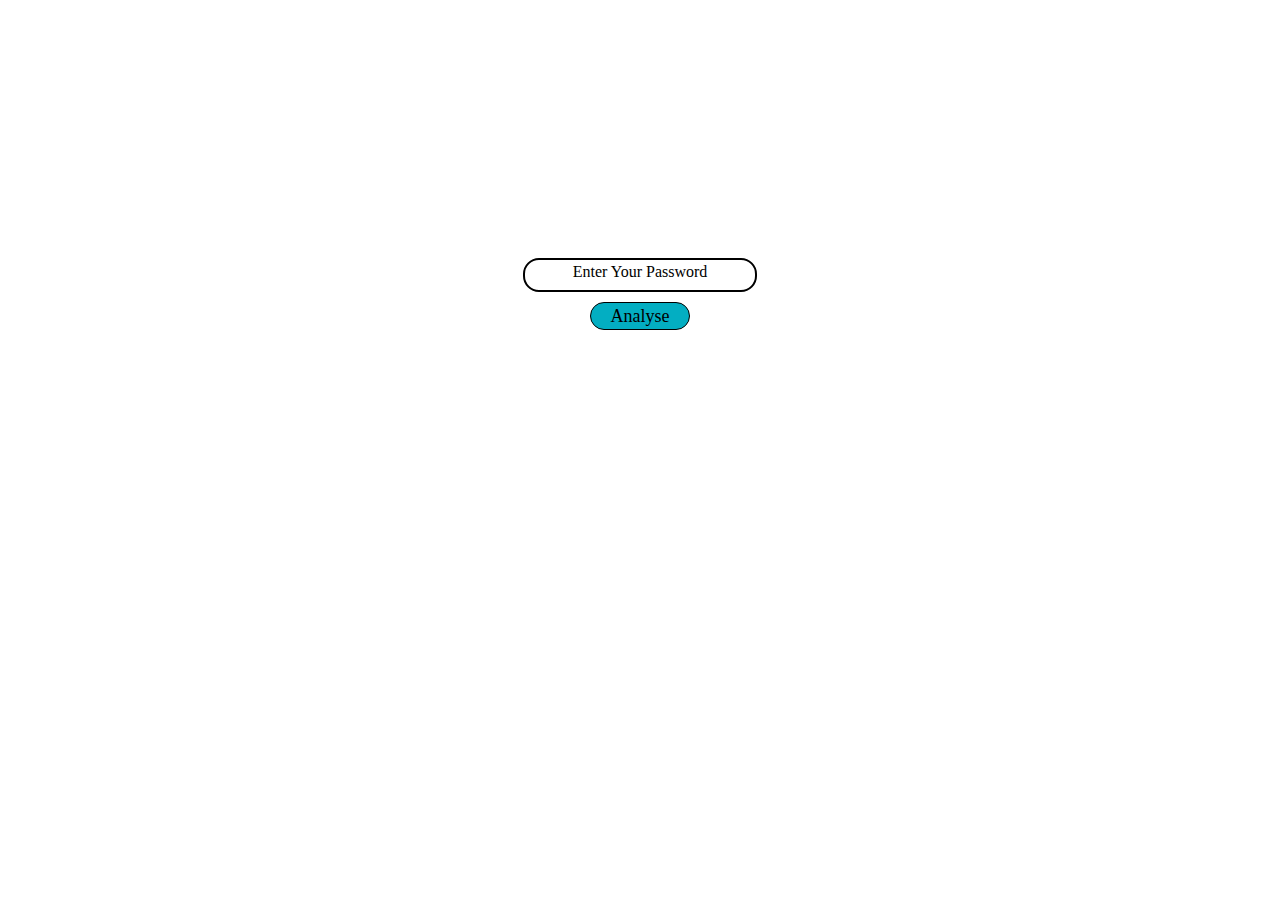
<file: index.html>
<!DOCTYPE html>
<html lang="en">

<head>
    <meta charset="UTF-8">
    <meta name="viewport" content="width=device-width, initial-scale=1.0">
    <title>Password_hack</title>
    <link rel="stylesheet" href="style.css">
</head>

<body>
    <div class="gap"></div>
    <div class="main">
        <label for="password">Enter your password</label>
        <input type="password">
        <button onclick="analyse()">Analyse</button>
    </div>
    <div class="result"></div>
</body>
<script src="scprit.js"></script>

</html>
</file>
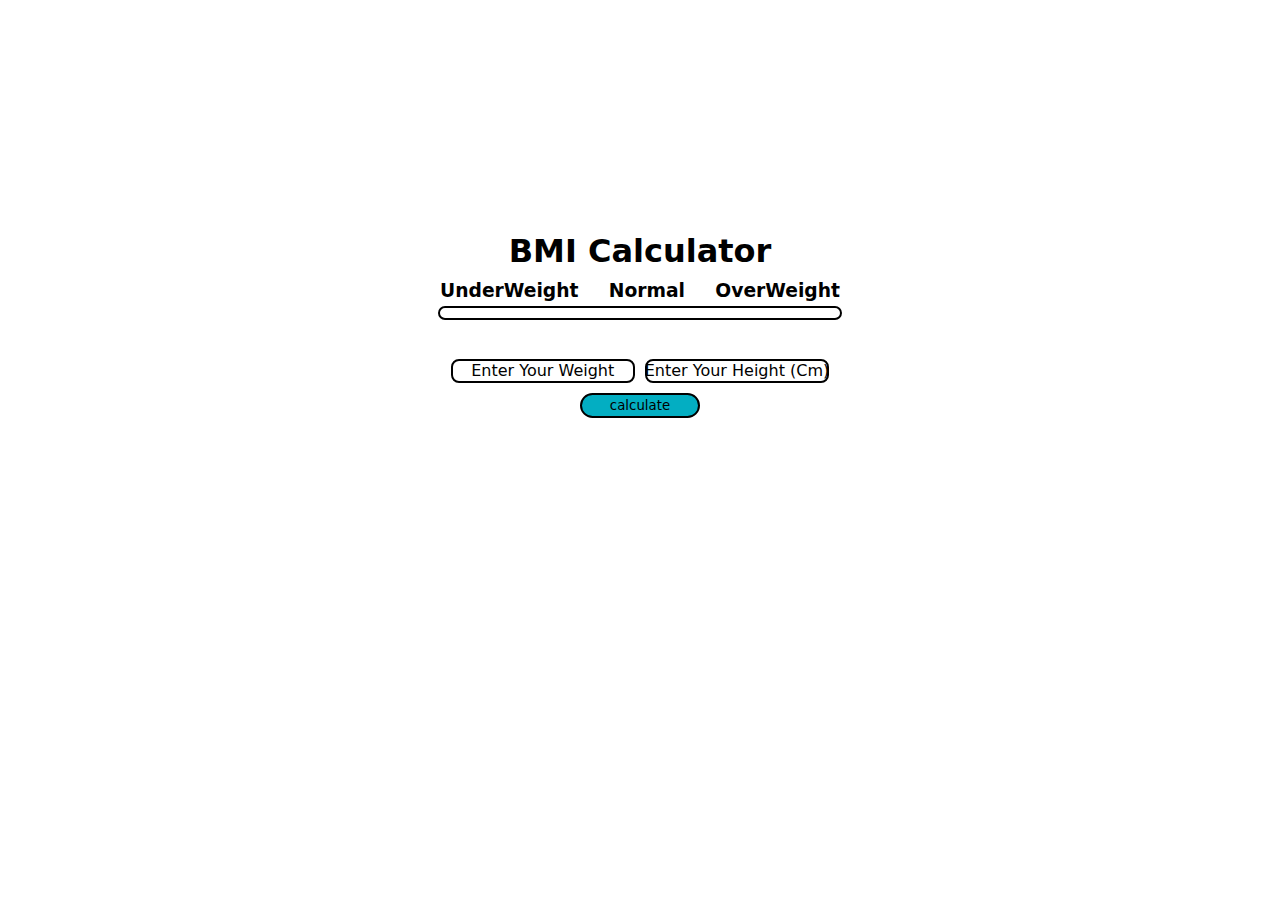
<file: BMI.html>
<!DOCTYPE html>
<html lang="en">

<head>
    <meta charset="UTF-8">
    <meta name="viewport" content="width=device-width, initial-scale=1.0">
    <title>BMI Calculator</title>
    <link rel="stylesheet" href="bmi.css">
</head>

<body>
    <div class="gap"></div>
    <div class="main">
        <h1>BMI Calculator</h1>
        <div class="design">
            <div class="text">
                <h3>UnderWeight</h3>
                <h3>Normal</h3>
                <h3>OverWeight</h3>
            </div>
            <div class="slider"></div>
        </div>
        <div class="result"></div>
        <div class="input">
            <div class="col">
                <label for="weight">Enter your weight</label>
                <input type="number" id="weight">
            </div>
            <div class="col">
                <label for="hright">Enter your height (cm)</label>
                <input type="number" id="height">
            </div>
        </div>
        <button>calculate</button>
    </div>
</body>
<script src="calculate.js"></script>

</html>
</file>
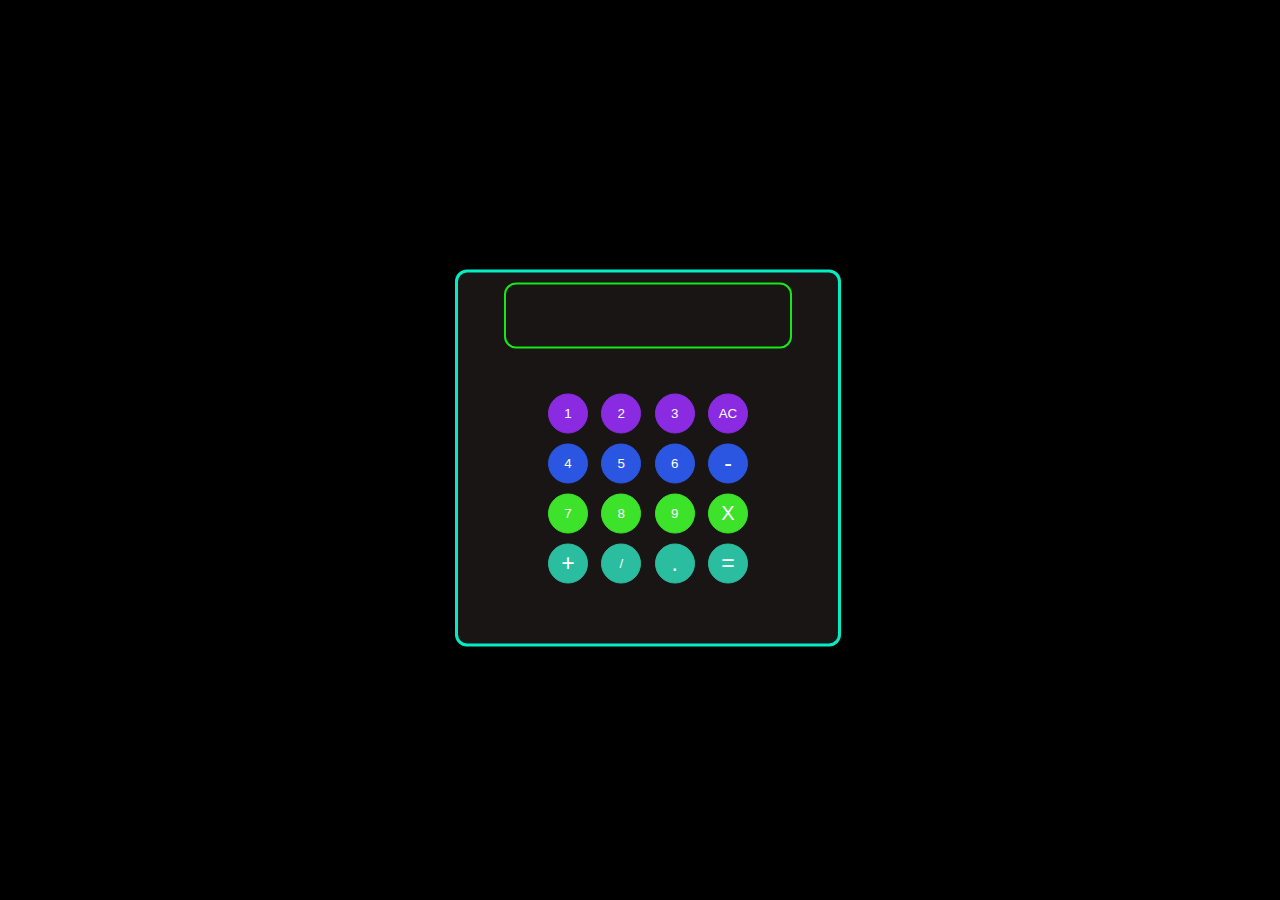
<file: calculate.html>
<!DOCTYPE html>
<html lang="en">
<head>
    <meta charset="UTF-8">
    <meta name="viewport" content="width=device-width, initial-scale=1.0">
    <title>Calculator</title>
</head>
<link rel="stylesheet" href="calculate.css">
<body>
    <main>
            <input id="display" readonly>
            <p id="text">Miss you &#128557; &#128149;</p>
        <div class="main2">
            <button onclick="input1('1')" id="one">1</button>
            <button onclick="input1('2')" id="two">2</button>
            <button onclick="input1('3')" id="three">3</button>
            <button onclick="cleardisplay()" id="AC">AC</button>
            <button onclick="input1('4')" id="four">4</button>
            <button onclick="input1('5')" id="five">5</button>
            <button onclick="input1('6')" id="six">6</button>
            <button onclick="input1('-')" id="minus">-</button>
            <button onclick="input1('7')" id="seven">7</button>
            <button onclick="input1('8')" id="eight">8</button>
            <button onclick="input1('9')" id="nine">9</button>
            <button onclick="input1('*')" id="X">*</button>
            <button onclick="input1('+')" id="plus">+</button>
            <button onclick="input1('/')" id="divide">/</button>
            <button onclick="input1('.')" id="point">.</button>
            <button onclick="calculate()" id="equals">=</button>
        </div>
    </main>
</body>
<script src="caculate.js"></script>
</html>
</file>
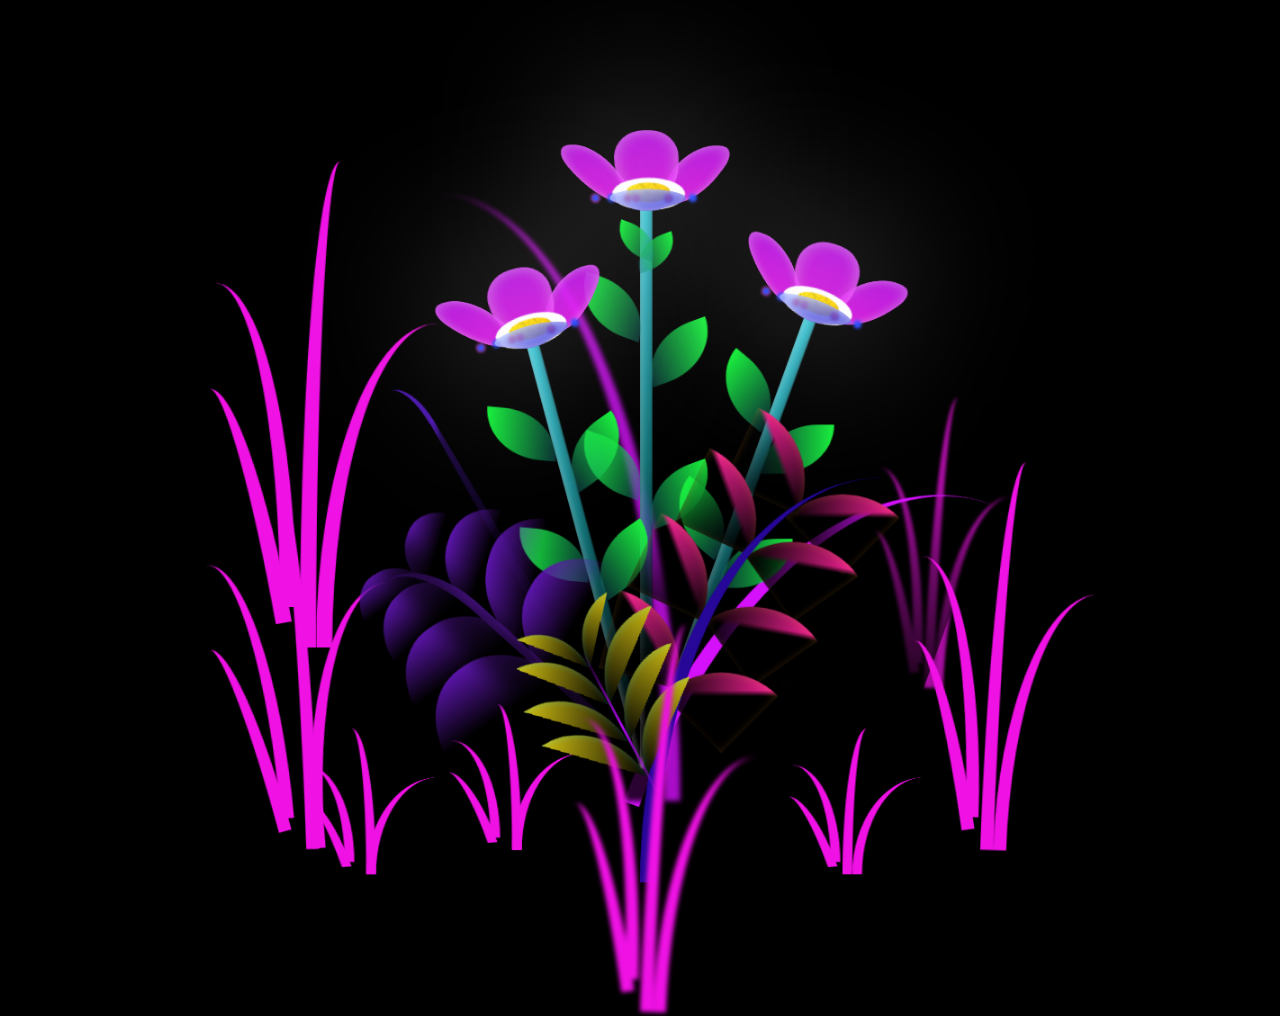
<file: flowers.html>
<!DOCTYPE html>
<html lang="en">
<head>
    <meta charset="UTF-8">
    <meta http-equiv="X-UA-Compatible" content="IE=edge">
    <meta name="viewport" content="width=device-width, initial-scale=1.0">
    <link rel="stylesheet" href="flowing.css">
    <script src="main.js" type="text/javascript"></script><title>Flowers</title>
</head>

<body class="not-loaded">
    <div class="night"></div>
    <div class="flowers">
    <div class="flower flower--1">
        <div class="flower__leafs flower__leafs--1">
        <div class="flower__leaf flower__leaf--1"></div>
        <div class="flower__leaf flower__leaf--2"></div>
        <div class="flower__leaf flower__leaf--3"></div>
        <div class="flower__leaf flower__leaf--4"></div>
        <div class="flower__white-circle"></div>

        <div class="flower__light flower__light--1"></div>
        <div class="flower__light flower__light--2"></div>
        <div class="flower__light flower__light--3"></div>
        <div class="flower__light flower__light--4"></div>
        <div class="flower__light flower__light--5"></div>
        <div class="flower__light flower__light--6"></div>
        <div class="flower__light flower__light--7"></div>
        <div class="flower__light flower__light--8"></div>

        </div>
        <div class="flower__line">
        <div class="flower__line__leaf flower__line__leaf--1"></div>
        <div class="flower__line__leaf flower__line__leaf--2"></div>
        <div class="flower__line__leaf flower__line__leaf--3"></div>
        <div class="flower__line__leaf flower__line__leaf--4"></div>
        <div class="flower__line__leaf flower__line__leaf--5"></div>
        <div class="flower__line__leaf flower__line__leaf--6"></div>
        </div>
    </div>

    <div class="flower flower--2">
        <div class="flower__leafs flower__leafs--2">
          <div class="flower__leaf flower__leaf--1"></div>
          <div class="flower__leaf flower__leaf--2"></div>
          <div class="flower__leaf flower__leaf--3"></div>
          <div class="flower__leaf flower__leaf--4"></div>
          <div class="flower__white-circle"></div>

          <div class="flower__light flower__light--1"></div>
          <div class="flower__light flower__light--2"></div>
          <div class="flower__light flower__light--3"></div>
          <div class="flower__light flower__light--4"></div>
          <div class="flower__light flower__light--5"></div>
          <div class="flower__light flower__light--6"></div>
          <div class="flower__light flower__light--7"></div>
          <div class="flower__light flower__light--8"></div>

        </div>
        <div class="flower__line">
          <div class="flower__line__leaf flower__line__leaf--1"></div>
          <div class="flower__line__leaf flower__line__leaf--2"></div>
          <div class="flower__line__leaf flower__line__leaf--3"></div>
          <div class="flower__line__leaf flower__line__leaf--4"></div>
        </div>
      </div>

      <div class="flower flower--3">
        <div class="flower__leafs flower__leafs--3">
          <div class="flower__leaf flower__leaf--1"></div>
          <div class="flower__leaf flower__leaf--2"></div>
          <div class="flower__leaf flower__leaf--3"></div>
          <div class="flower__leaf flower__leaf--4"></div>
          <div class="flower__white-circle"></div>

          <div class="flower__light flower__light--1"></div>
          <div class="flower__light flower__light--2"></div>
          <div class="flower__light flower__light--3"></div>
          <div class="flower__light flower__light--4"></div>
          <div class="flower__light flower__light--5"></div>
          <div class="flower__light flower__light--6"></div>
          <div class="flower__light flower__light--7"></div>
          <div class="flower__light flower__light--8"></div>

        </div>
        <div class="flower__line">
          <div class="flower__line__leaf flower__line__leaf--1"></div>
          <div class="flower__line__leaf flower__line__leaf--2"></div>
          <div class="flower__line__leaf flower__line__leaf--3"></div>
          <div class="flower__line__leaf flower__line__leaf--4"></div>
        </div>
      </div>

      <div class="grow-ans" style="--d:1.2s">
        <div class="flower__g-long">
          <div class="flower__g-long__top"></div>
          <div class="flower__g-long__bottom"></div>
        </div>
      </div>

      <div class="growing-grass">
        <div class="flower__grass flower__grass--1">
          <div class="flower__grass--top"></div>
          <div class="flower__grass--bottom"></div>
          <div class="flower__grass__leaf flower__grass__leaf--1"></div>
          <div class="flower__grass__leaf flower__grass__leaf--2"></div>
          <div class="flower__grass__leaf flower__grass__leaf--3"></div>
          <div class="flower__grass__leaf flower__grass__leaf--4"></div>
          <div class="flower__grass__leaf flower__grass__leaf--5"></div>
          <div class="flower__grass__leaf flower__grass__leaf--6"></div>
          <div class="flower__grass__leaf flower__grass__leaf--7"></div>
          <div class="flower__grass__leaf flower__grass__leaf--8"></div>
          <div class="flower__grass__overlay"></div>
        </div>
      </div>

      <div class="growing-grass">
        <div class="flower__grass flower__grass--2">
          <div class="flower__grass--top"></div>
          <div class="flower__grass--bottom"></div>
          <div class="flower__grass__leaf flower__grass__leaf--1"></div>
          <div class="flower__grass__leaf flower__grass__leaf--2"></div>
          <div class="flower__grass__leaf flower__grass__leaf--3"></div>
          <div class="flower__grass__leaf flower__grass__leaf--4"></div>
          <div class="flower__grass__leaf flower__grass__leaf--5"></div>
          <div class="flower__grass__leaf flower__grass__leaf--6"></div>
          <div class="flower__grass__leaf flower__grass__leaf--7"></div>
          <div class="flower__grass__leaf flower__grass__leaf--8"></div>
          <div class="flower__grass__overlay"></div>
        </div>
      </div>

      <div class="grow-ans" style="--d:2.4s">
        <div class="flower__g-right flower__g-right--1">
          <div class="leaf"></div>
        </div>
      </div>

      <div class="grow-ans" style="--d:2.8s">
        <div class="flower__g-right flower__g-right--2">
          <div class="leaf"></div>
        </div>
      </div>

      <div class="grow-ans" style="--d:2.8s">
        <div class="flower__g-front">
          <div class="flower__g-front__leaf-wrapper flower__g-front__leaf-wrapper--1">
            <div class="flower__g-front__leaf"></div>
          </div>
          <div class="flower__g-front__leaf-wrapper flower__g-front__leaf-wrapper--2">
            <div class="flower__g-front__leaf"></div>
          </div>
          <div class="flower__g-front__leaf-wrapper flower__g-front__leaf-wrapper--3">
            <div class="flower__g-front__leaf"></div>
          </div>
          <div class="flower__g-front__leaf-wrapper flower__g-front__leaf-wrapper--4">
            <div class="flower__g-front__leaf"></div>
          </div>
          <div class="flower__g-front__leaf-wrapper flower__g-front__leaf-wrapper--5">
            <div class="flower__g-front__leaf"></div>
          </div>
          <div class="flower__g-front__leaf-wrapper flower__g-front__leaf-wrapper--6">
            <div class="flower__g-front__leaf"></div>
          </div>
          <div class="flower__g-front__leaf-wrapper flower__g-front__leaf-wrapper--7">
            <div class="flower__g-front__leaf"></div>
          </div>
          <div class="flower__g-front__leaf-wrapper flower__g-front__leaf-wrapper--8">
            <div class="flower__g-front__leaf"></div>
          </div>
          <div class="flower__g-front__line"></div>
        </div>
      </div>

      <div class="grow-ans" style="--d:3.2s">
        <div class="flower__g-fr">
          <div class="leaf"></div>
          <div class="flower__g-fr__leaf flower__g-fr__leaf--1"></div>
          <div class="flower__g-fr__leaf flower__g-fr__leaf--2"></div>
          <div class="flower__g-fr__leaf flower__g-fr__leaf--3"></div>
          <div class="flower__g-fr__leaf flower__g-fr__leaf--4"></div>
          <div class="flower__g-fr__leaf flower__g-fr__leaf--5"></div>
          <div class="flower__g-fr__leaf flower__g-fr__leaf--6"></div>
          <div class="flower__g-fr__leaf flower__g-fr__leaf--7"></div>
          <div class="flower__g-fr__leaf flower__g-fr__leaf--8"></div>
        </div>
      </div>

      <div class="long-g long-g--0">
        <div class="grow-ans" style="--d:3s">
          <div class="leaf leaf--0"></div>
        </div>
        <div class="grow-ans" style="--d:2.2s">
          <div class="leaf leaf--1"></div>
        </div>
        <div class="grow-ans" style="--d:3.4s">
          <div class="leaf leaf--2"></div>
        </div>
        <div class="grow-ans" style="--d:3.6s">
          <div class="leaf leaf--3"></div>
        </div>
      </div>

      <div class="long-g long-g--1">
        <div class="grow-ans" style="--d:3.6s">
          <div class="leaf leaf--0"></div>
        </div>
        <div class="grow-ans" style="--d:3.8s">
          <div class="leaf leaf--1"></div>
        </div>
        <div class="grow-ans" style="--d:4s">
          <div class="leaf leaf--2"></div>
        </div>
        <div class="grow-ans" style="--d:4.2s">
          <div class="leaf leaf--3"></div>
        </div>
      </div>

      <div class="long-g long-g--2">
        <div class="grow-ans" style="--d:4s">
          <div class="leaf leaf--0"></div>
        </div>
        <div class="grow-ans" style="--d:4.2s">
          <div class="leaf leaf--1"></div>
        </div>
        <div class="grow-ans" style="--d:4.4s">
          <div class="leaf leaf--2"></div>
        </div>
        <div class="grow-ans" style="--d:4.6s">
          <div class="leaf leaf--3"></div>
        </div>
      </div>

      <div class="long-g long-g--3">
        <div class="grow-ans" style="--d:4s">
          <div class="leaf leaf--0"></div>
        </div>
        <div class="grow-ans" style="--d:4.2s">
          <div class="leaf leaf--1"></div>
        </div>
        <div class="grow-ans" style="--d:3s">
          <div class="leaf leaf--2"></div>
        </div>
        <div class="grow-ans" style="--d:3.6s">
          <div class="leaf leaf--3"></div>
        </div>
      </div>

      <div class="long-g long-g--4">
        <div class="grow-ans" style="--d:4s">
          <div class="leaf leaf--0"></div>
        </div>
        <div class="grow-ans" style="--d:4.2s">
          <div class="leaf leaf--1"></div>
        </div>
        <div class="grow-ans" style="--d:3s">
          <div class="leaf leaf--2"></div>
        </div>
        <div class="grow-ans" style="--d:3.6s">
          <div class="leaf leaf--3"></div>
        </div>
      </div>

      <div class="long-g long-g--5">
        <div class="grow-ans" style="--d:4s">
          <div class="leaf leaf--0"></div>
        </div>
        <div class="grow-ans" style="--d:4.2s">
          <div class="leaf leaf--1"></div>
        </div>
        <div class="grow-ans" style="--d:3s">
          <div class="leaf leaf--2"></div>
        </div>
        <div class="grow-ans" style="--d:3.6s">
          <div class="leaf leaf--3"></div>
        </div>
      </div>

      <div class="long-g long-g--6">
        <div class="grow-ans" style="--d:4.2s">
          <div class="leaf leaf--0"></div>
        </div>
        <div class="grow-ans" style="--d:4.4s">
          <div class="leaf leaf--1"></div>
        </div>
        <div class="grow-ans" style="--d:4.6s">
          <div class="leaf leaf--2"></div>
        </div>
        <div class="grow-ans" style="--d:4.8s">
          <div class="leaf leaf--3"></div>
        </div>
      </div>

      <div class="long-g long-g--7">
        <div class="grow-ans" style="--d:3s">
          <div class="leaf leaf--0"></div>
        </div>
        <div class="grow-ans" style="--d:3.2s">
          <div class="leaf leaf--1"></div>
        </div>
        <div class="grow-ans" style="--d:3.5s">
          <div class="leaf leaf--2"></div>
        </div>
        <div class="grow-ans" style="--d:3.6s">
          <div class="leaf leaf--3"></div>
        </div>
      </div>
    </div>
</body>
</html>
</file>
<file: style.css>
*{
    margin: 0;
    padding: 0;
    font-family: Georgia, 'Times New Roman', Times, serif;
}

.gap{
    height: 230px;
}

.main{
    display: flex;
    justify-content: center;
    align-items: center;
    flex-direction: column;
    gap: 10px;
}

label{
    text-transform: capitalize;
    transform: translateY(33px);
    transition: 0.5s;
}

input{
    border: solid black 2px;
    border-radius: 1rem;
    height: 30px;
    width: 230px;
}

button{
    font-size: 18px;
    width: 100px;
    height: 28px;
    border-radius: 1rem;
    border: solid black 1.3px;
    background-color: #03AEC2;
}

.result {
    margin-top: 20px;
    text-align: center;
    font-size: 18px;
    font-weight: bold;
}
</file>
<file: bmi.css>
*{
    margin: 0;
    padding: 0;
    font-family:system-ui, -apple-system, BlinkMacSystemFont, 'Segoe UI', Roboto, Oxygen, Ubuntu, Cantarell, 'Open Sans', 'Helvetica Neue', sans-serif;
}

body{
    width: 100vw;
    display: flex;
    justify-content: center;
    align-items: center;
}

.gap{
    height: 650px;
}

.main{
    display: flex;
    justify-content: center;
    align-items: center;
    flex-direction: column;
    gap: 10px;
    width: 80vw;
}

.design{
    display: flex;
    justify-content: center;
    align-items: center;
    gap: 5px;
    flex-direction: column;
}

.text{
    min-width: 400px;
    display: flex;
    justify-content: space-between;
    align-items: center;
    text-align: center;
}

.slider{
    --after-width:0%;
    --color:skyblue;
    min-width: 400px;
    height: 10px;
    border-radius: 8px;
    border: solid black 2px;
    position: relative;
    transition: 1s;
}

.slider::after{
    content: '';
    position: absolute;
    bottom: -4%;
    border-radius: 8px;
    width: var(--after-width);
    height: 100%; /* Add height for visibility */
    background-color:var(--color);
    transition: 1s;
}


.input{
    display: flex;
    justify-content: center;
    align-items: center;
    gap: 10px;
}

.col{
    display: flex;
    justify-content: center;
    align-items: center;
    flex-direction: column;
}

label{
    text-transform: capitalize;
    font-size: 16px;
    transform: translateY(21px);
    transition: 0.5s;
}

input{
    border: 2px black solid;
    border-radius: 8px;
    width: 180px;
    height: 20px;
}

button{
    width: 120px;
    height: 25px;
    border: solid black 2px;
    border-radius: 1rem;
    background-color: #03AEC2;
    transition: 0.5s;
    &&:hover{
        background-color: rgba(0,0,0,0.6);
        transition: 0.5s;
    }
}
</file>
<file: calculate.css>
*{
    font-family: Impact, Haettenschweiler, 'Arial Narrow Bold', sans-serif;
    color: white;
}

body{
    position: absolute;
    left: 50%;
    top: 50%;
    transform: translate(-50%, -50%);
    background-color: black;
}

main{
    display: flex;
    justify-content: center;
    align-items: center;
    width: 40vh;
    height: 39vh;
    border: solid 3px rgb(0, 237, 197);
    border-radius: 12px;
    padding: 10px;
    transition: 0.5s;
    background-color: rgba(50, 42, 42,0.5);
    &:hover{
        border: none;
        box-shadow:-10px 10px 60px 10px rgb(0, 237, 197);
        transition: 0.5s;
    }
}

input{
    position: absolute;
    top:1vw;
    width: 280px;
    height:60px;
    font-size: 15px;
    border: solid 2px rgb(23, 233, 23);
    background-color: transparent;
    border-radius: 12px;
}

p{
    display: none;
    position: absolute;
    top: 0.5vw;
    left: 14%;
    font-size: 30px;
}

.main2{
    width: 200px;
    height: 130px;
    display: flex;
    flex-direction: row;
    flex-wrap: wrap;
    justify-content: space-between;
    align-items: center;
    gap: 10px;
    margin: 0;
}

button{
    width: 40px;
    height: 40px;
    border-radius: 50%;
    background-color: transparent;
}

#plus,#minus,#point,#equals{
    font-size: 23px;
}

#X{
    font-size: 20PX;
}

#one,#two,#three,#AC{
    background-color: blueviolet;
    border: solid 1px blueviolet;
    transition: 0.5s;
    &:hover{
        border: none;
        background-color: transparent;
        box-shadow:-10px -10px 80px 15px rgb(127, 2, 244);
        transition: 0.5;
    }
}

#four,#five,#six,#minus{
    background-color: rgb(43, 86, 226);
    border: solid 1px rgb(43,86,226);
    transition: 0.5s;
    &:hover{
        border: none;
        background-color: transparent;
        box-shadow:-10px -10px 80px 15px rgb(43, 86, 226);
        transition: 0.5;
    }
}

#seven,#eight,#nine,#X{
    background-color: rgb(61, 226, 43);
    border: solid 1px rgb(61, 226, 43);
    transition: 0.5s;
    &:hover{
        border: none;
        background-color: transparent;
        box-shadow:-10px -10px 80px 15px rgb(61, 226, 43);
        transition: 0.5;
    }
}

#plus,#equals,#divide,#point{
    background-color: rgb(43, 189, 160);
    border: solid 1px rgb(43, 189, 160);
    transition: 0.5s;
    &:hover{
        border: none;
        background-color: transparent;
        box-shadow:-10px -10px 80px 15PX rgb(43, 189, 160);
        transition: 0.5;
    }
}
</file>
<file: flowing.css>
*,
*::after,
*::before {
padding: 0;
margin: 0;
box-sizing: border-box;
}

:root {
  --dark-color: #000;
}

body {
display: flex;
align-items: flex-end;
justify-content: center;
min-height: 100vh;
background-color: var(--dark-color);
overflow: hidden;
perspective: 1000px;
padding: 50px 0px;
}

.night {
position: fixed;
left: 50%;
top: 0;
transform: translateX(-50%);
width: 100%;
height: 100%;
filter: blur(0.1vmin);
}

.flowers {
position: relative;
transform: scale(0.9);
}

.flower {
position: absolute;
bottom: 10vmin;
transform-origin: bottom center;
  z-index: 10;
  --fl-speed: 0.8s;
}
.flower--1 {
  animation: moving-flower-1 4s linear infinite;
}
.flower--1 .flower__line {
  height: 70vmin;
  animation-delay: 0.3s;
}
.flower--1 .flower__line__leaf--1 {
  animation: blooming-leaf-right var(--fl-speed) 1.6s backwards;
}
.flower--1 .flower__line__leaf--2 {
  animation: blooming-leaf-right var(--fl-speed) 1.4s backwards;
}
.flower--1 .flower__line__leaf--3 {
  animation: blooming-leaf-left var(--fl-speed) 1.2s backwards;
}
.flower--1 .flower__line__leaf--4 {
  animation: blooming-leaf-left var(--fl-speed) 1s backwards;
}
.flower--1 .flower__line__leaf--5 {
  animation: blooming-leaf-right var(--fl-speed) 1.8s backwards;
}
.flower--1 .flower__line__leaf--6 {
  animation: blooming-leaf-left var(--fl-speed) 2s backwards;
}
.flower--2 {
  left: 50%;
  transform: rotate(20deg);
  animation: moving-flower-2 4s linear infinite;
}
.flower--2 .flower__line {
  height: 60vmin;
  animation-delay: 0.6s;
}
.flower--2 .flower__line__leaf--1 {
  animation: blooming-leaf-right var(--fl-speed) 1.9s backwards;
}
.flower--2 .flower__line__leaf--2 {
  animation: blooming-leaf-right var(--fl-speed) 1.7s backwards;
}
.flower--2 .flower__line__leaf--3 {
  animation: blooming-leaf-left var(--fl-speed) 1.5s backwards;
}
.flower--2 .flower__line__leaf--4 {
  animation: blooming-leaf-left var(--fl-speed) 1.3s backwards;
}
.flower--3 {
  left: 50%;
  transform: rotate(-15deg);
  animation: moving-flower-3 4s linear infinite;
}
.flower--3 .flower__line {
  animation-delay: 0.9s;
}
.flower--3 .flower__line__leaf--1 {
  animation: blooming-leaf-right var(--fl-speed) 2.5s backwards;
}
.flower--3 .flower__line__leaf--2 {
  animation: blooming-leaf-right var(--fl-speed) 2.3s backwards;
}
.flower--3 .flower__line__leaf--3 {
  animation: blooming-leaf-left var(--fl-speed) 2.1s backwards;
}
.flower--3 .flower__line__leaf--4 {
  animation: blooming-leaf-left var(--fl-speed) 1.9s backwards;
}
.flower__leafs {
  position: relative;
  animation: blooming-flower 2s backwards;
}
.flower__leafs--1 {
  animation-delay: 1.1s;
}
.flower__leafs--2 {
  animation-delay: 1.4s;
}
.flower__leafs--3 {
  animation-delay: 1.7s;
}
.flower__leafs::after {
  content: "";
  position: absolute;
  left: 0;
  top: 0;
  transform: translate(-50%, -100%);
  width: 8vmin;
  height: 8vmin;
  background-color: #f1e8e7;
  filter: blur(10vmin);
}
.flower__leaf {
  position: absolute;
  bottom: 0;
  left: 50%;
  width: 8vmin;
  height: 11vmin;
  border-radius: 51% 49% 47% 53%/44% 45% 55% 69%;
  background-color: #c012f5;
  background-image: linear-gradient(to top, #ed12f5,#c812f5);
  transform-origin: bottom center;
  opacity: 0.9;
  box-shadow: inset 0 0 2vmin rgba(255, 255, 255, 0.5);
}
.flower__leaf--1 {
  transform: translate(-10%, 1%) rotateY(40deg) rotateX(-50deg);
}
.flower__leaf--2 {
  transform: translate(-50%, -4%) rotateX(40deg);
}
.flower__leaf--3 {
  transform: translate(-90%, 0%) rotateY(45deg) rotateX(50deg);
}
.flower__leaf--4 {
  width: 8vmin;
  height: 8vmin;
  transform-origin: bottom left;
  border-radius: 4vmin 10vmin 4vmin 4vmin;
  transform: translate(0%, 18%) rotateX(70deg) rotate(-43deg);
  background-image: linear-gradient(to top, #3c39d6, #a7b7ff);
  z-index: 1;
  opacity: 0.8;
}
.flower__white-circle {
  position: absolute;
  left: -3.5vmin;
  top: -3vmin;
  width: 9vmin;
  height: 4vmin;
  border-radius: 50%;
  background-color: #ffffff;
}
.flower__white-circle::after {
  content: "";
  position: absolute;
  left: 50%;
  top: 45%;
  transform: translate(-50%, -50%);
  width: 60%;
  height: 60%;
  border-radius: inherit;
  background-image: repeating-linear-gradient(300deg, rgba(0, 0, 0, 0.03) 0px, rgba(0, 0, 0, 0.03) 1px, transparent 1px, transparent 12px), repeating-linear-gradient(45deg, rgba(0, 0, 0, 0.03) 0px, rgba(0, 0, 0, 0.03) 1px, transparent 1px, transparent 12px), repeating-linear-gradient(67.5deg, rgba(0, 0, 0, 0.03) 0px, rgba(0, 0, 0, 0.03) 1px, transparent 1px, transparent 12px), repeating-linear-gradient(135deg, rgba(0, 0, 0, 0.03) 0px, rgba(0, 0, 0, 0.03) 1px, transparent 1px, transparent 12px), repeating-linear-gradient(45deg, rgba(0, 0, 0, 0.03) 0px, rgba(0, 0, 0, 0.03) 1px, transparent 1px, transparent 12px), repeating-linear-gradient(112.5deg, rgba(0, 0, 0, 0.03) 0px, rgba(0, 0, 0, 0.03) 1px, transparent 1px, transparent 12px), repeating-linear-gradient(112.5deg, rgba(0, 0, 0, 0.03) 0px, rgba(0, 0, 0, 0.03) 1px, transparent 1px, transparent 12px), repeating-linear-gradient(45deg, rgba(0, 0, 0, 0.03) 0px, rgba(0, 0, 0, 0.03) 1px, transparent 1px, transparent 12px), repeating-linear-gradient(22.5deg, rgba(0, 0, 0, 0.03) 0px, rgba(0, 0, 0, 0.03) 1px, transparent 1px, transparent 12px), repeating-linear-gradient(45deg, rgba(0, 0, 0, 0.03) 0px, rgba(0, 0, 0, 0.03) 1px, transparent 1px, transparent 12px), repeating-linear-gradient(22.5deg, rgba(0, 0, 0, 0.03) 0px, rgba(0, 0, 0, 0.03) 1px, transparent 1px, transparent 12px), repeating-linear-gradient(135deg, rgba(0, 0, 0, 0.03) 0px, rgba(0, 0, 0, 0.03) 1px, transparent 1px, transparent 12px), repeating-linear-gradient(157.5deg, rgba(0, 0, 0, 0.03) 0px, rgba(0, 0, 0, 0.03) 1px, transparent 1px, transparent 12px), repeating-linear-gradient(67.5deg, rgba(0, 0, 0, 0.03) 0px, rgba(0, 0, 0, 0.03) 1px, transparent 1px, transparent 12px), repeating-linear-gradient(67.5deg, rgba(0, 0, 0, 0.03) 0px, rgba(0, 0, 0, 0.03) 1px, transparent 1px, transparent 12px), linear-gradient(90deg, rgb(255, 235, 18), rgb(255, 206, 0));
}
.flower__line {
  height: 55vmin;
  width: 1.5vmin;
  background-image: linear-gradient(to left, rgba(0, 0, 0, 0.2), transparent, rgba(255, 255, 255, 0.2)), linear-gradient(to top, transparent 10%, #14757a, #39c6d6);
  box-shadow: inset 0 0 2px rgba(0, 0, 0, 0.5);
  animation: grow-flower-tree 4s backwards;
}
.flower__line__leaf {
  --w: 7vmin;
  --h: calc(var(--w) + 2vmin);
  position: absolute;
  top: 20%;
  left: 90%;
  width: var(--w);
  height: var(--h);
  border-top-right-radius: var(--h);
  border-bottom-left-radius: var(--h);
  background-image: linear-gradient(to top, rgba(20, 117, 122, 0.4), #19f03d);
}
.flower__line__leaf--1 {
  transform: rotate(70deg) rotateY(30deg);
}
.flower__line__leaf--2 {
  top: 45%;
  transform: rotate(70deg) rotateY(30deg);
}
.flower__line__leaf--3, .flower__line__leaf--4, .flower__line__leaf--6 {
  border-top-right-radius: 0;
  border-bottom-left-radius: 0;
  border-top-left-radius: var(--h);
  border-bottom-right-radius: var(--h);
  left: -460%;
  top: 12%;
  transform: rotate(-70deg) rotateY(30deg);
}
.flower__line__leaf--4 {
  top: 40%;
}
.flower__line__leaf--5 {
  top: 0;
  transform-origin: left;
  transform: rotate(70deg) rotateY(30deg) scale(0.6);
}
.flower__line__leaf--6 {
  top: -2%;
  left: -450%;
  transform-origin: right;
  transform: rotate(-70deg) rotateY(30deg) scale(0.6);
}
.flower__light {
  position: absolute;
  bottom: 0vmin;
  width: 1vmin;
  height: 1vmin;
  background-color: rgb(255, 0, 0);
  border-radius: 50%;
  filter: blur(0.2vmin);
  animation: light-ans 4s linear infinite backwards;
}
.flower__light:nth-child(odd) {
  background-color: #2344ff;
}
.flower__light--1 {
  left: -2vmin;
  animation-delay: 1s;
}
.flower__light--2 {
  left: 3vmin;
  animation-delay: 0.5s;
}
.flower__light--3 {
  left: -6vmin;
  animation-delay: 0.3s;
}
.flower__light--4 {
  left: 6vmin;
  animation-delay: 0.9s;
}
.flower__light--5 {
  left: -1vmin;
  animation-delay: 1.5s;
}
.flower__light--6 {
  left: -4vmin;
  animation-delay: 3s;
}
.flower__light--7 {
  left: 3vmin;
  animation-delay: 2s;
}
.flower__light--8 {
  left: -6vmin;
  animation-delay: 3.5s;
}
.flower__grass {
  --c: #5b15aa;
  --line-w: 1.5vmin;
  position: absolute;
  bottom: 12vmin;
  left: -7vmin;
  display: flex;
  flex-direction: column;
  align-items: flex-end;
  z-index: 20;
  transform-origin: bottom center;
  transform: rotate(-48deg) rotateY(40deg);
}
.flower__grass--1 {
  animation: moving-grass 2s linear infinite;
}
.flower__grass--2 {
  left: 2vmin;
  bottom: 10vmin;
  transform: scale(0.5) rotate(75deg) rotateX(10deg) rotateY(-200deg);
  opacity: 0.8;
  z-index: 0;
  animation: moving-grass--2 1.5s linear infinite;
}
.flower__grass--top {
  width: 7vmin;
  height: 10vmin;
  border-top-right-radius: 100%;
  border-right: var(--line-w) solid var(--c);
  transform-origin: bottom center;
  transform: rotate(-2deg);
}
.flower__grass--bottom {
  margin-top: -2px;
  width: var(--line-w);
  height: 25vmin;
  background-image: linear-gradient(to top, transparent, var(--c));
}
.flower__grass__leaf {
  --size: 10vmin;
  position: absolute;
  width: calc(var(--size) * 2.1);
  height: var(--size);
  border-top-left-radius: var(--size);
  border-top-right-radius: var(--size);
  background-image: linear-gradient(to top, transparent, transparent 30%, var(--c));
  z-index: 100;
}
.flower__grass__leaf--1 {
  top: -6%;
  left: 30%;
  --size: 6vmin;
  transform: rotate(-20deg);
  animation: growing-grass-ans--1 2s 2.6s backwards;
}
@keyframes growing-grass-ans--1 {
  0% {
    transform-origin: bottom left;
    transform: rotate(-20deg) scale(0);
  }
}
.flower__grass__leaf--2 {
  top: -5%;
  left: -110%;
  --size: 6vmin;
  transform: rotate(10deg);
  animation: growing-grass-ans--2 2s 2.4s linear backwards;
}
@keyframes growing-grass-ans--2 {
  0% {
    transform-origin: bottom right;
    transform: rotate(10deg) scale(0);
  }
}
.flower__grass__leaf--3 {
  top: 5%;
  left: 60%;
  --size: 8vmin;
  transform: rotate(-18deg) rotateX(-20deg);
  animation: growing-grass-ans--3 2s 2.2s linear backwards;
}
@keyframes growing-grass-ans--3 {
  0% {
    transform-origin: bottom left;
    transform: rotate(-18deg) rotateX(-20deg) scale(0);
  }
}
.flower__grass__leaf--4 {
  top: 6%;
  left: -135%;
  --size: 8vmin;
  transform: rotate(2deg);
  animation: growing-grass-ans--4 2s 2s linear backwards;
}
@keyframes growing-grass-ans--4 {
  0% {
    transform-origin: bottom right;
    transform: rotate(2deg) scale(0);
  }
}
.flower__grass__leaf--5 {
  top: 20%;
  left: 60%;
  --size: 10vmin;
  transform: rotate(-24deg) rotateX(-20deg);
  animation: growing-grass-ans--5 2s 1.8s linear backwards;
}
@keyframes growing-grass-ans--5 {
  0% {
    transform-origin: bottom left;
    transform: rotate(-24deg) rotateX(-20deg) scale(0);
  }
}
.flower__grass__leaf--6 {
  top: 22%;
  left: -180%;
  --size: 10vmin;
  transform: rotate(10deg);
  animation: growing-grass-ans--6 2s 1.6s linear backwards;
}
@keyframes growing-grass-ans--6 {
  0% {
    transform-origin: bottom right;
    transform: rotate(10deg) scale(0);
  }
}
.flower__grass__leaf--7 {
  top: 39%;
  left: 70%;
  --size: 10vmin;
  transform: rotate(-10deg);
  animation: growing-grass-ans--7 2s 1.4s linear backwards;
}
@keyframes growing-grass-ans--7 {
  0% {
    transform-origin: bottom left;
    transform: rotate(-10deg) scale(0);
  }
}
.flower__grass__leaf--8 {
  top: 40%;
  left: -215%;
  --size: 11vmin;
  transform: rotate(10deg);
  animation: growing-grass-ans--8 2s 1.2s linear backwards;
}
@keyframes growing-grass-ans--8 {
  0% {
    transform-origin: bottom right;
    transform: rotate(10deg) scale(0);
  }
}
.flower__grass__overlay {
  position: absolute;
  top: -10%;
  right: 0%;
  width: 100%;
  height: 100%;
  background-color: rgba(0, 0, 0, 0.6);
  filter: blur(1.5vmin);
  z-index: 100;
}
.flower__g-long {
  --w: 2vmin;
  --h: 6vmin;
  --c: #4915aa;
  position: absolute;
  bottom: 10vmin;
  left: -3vmin;
  transform-origin: bottom center;
  transform: rotate(-30deg) rotateY(-20deg);
  display: flex;
  flex-direction: column;
  align-items: flex-end;
  animation: flower-g-long-ans 3s linear infinite;
}
@keyframes flower-g-long-ans {
  0%, 100% {
    transform: rotate(-30deg) rotateY(-20deg);
  }
  50% {
    transform: rotate(-32deg) rotateY(-20deg);
  }
}
.flower__g-long__top {
  top: calc(var(--h) * -1);
  width: calc(var(--w) + 1vmin);
  height: var(--h);
  border-top-right-radius: 100%;
  border-right: 0.7vmin solid var(--c);
  transform: translate(-0.7vmin, 1vmin);
}
.flower__g-long__bottom {
  width: var(--w);
  height: 50vmin;
  transform-origin: bottom center;
  background-image: linear-gradient(to top, transparent 30%, var(--c));
  box-shadow: inset 0 0 2px rgba(0, 0, 0, 0.5);
  clip-path: polygon(35% 0, 65% 1%, 100% 100%, 0% 100%);
}
.flower__g-right {
  position: absolute;
  bottom: 6vmin;
  left: -2vmin;
  transform-origin: bottom left;
  transform: rotate(20deg);
}
.flower__g-right .leaf {
  width: 30vmin;
  height: 50vmin;
  border-top-left-radius: 100%;
  border-left: 2vmin solid #d511fc;
  background-image: linear-gradient(to bottom, transparent, var(--dark-color) 60%);
  
}
.flower__g-right--1 {
  animation: flower-g-right-ans 2.5s linear infinite;
}
.flower__g-right--2 {
  left: 5vmin;
  transform: rotateY(-180deg);
  animation: flower-g-right-ans--2 3s linear infinite;
}
.flower__g-right--2 .leaf {
  height: 75vmin;
  filter: blur(0.3vmin);
  opacity: 0.8;
}
@keyframes flower-g-right-ans {
  0%, 100% {
    transform: rotate(20deg);
  }
  50% {
    transform: rotate(24deg) rotateX(-20deg);
  }
}
@keyframes flower-g-right-ans--2 {
  0%, 100% {
    transform: rotateY(-180deg) rotate(0deg) rotateX(-20deg);
  }
  50% {
    transform: rotateY(-180deg) rotate(6deg) rotateX(-20deg);
  }
}
.flower__g-front {
  position: absolute;
  bottom: 6vmin;
  left: 2.5vmin;
  z-index: 100;
  transform-origin: bottom center;
  transform: rotate(-28deg) rotateY(30deg) scale(1.04);
  animation: flower__g-front-ans 2s linear infinite;
}
@keyframes flower__g-front-ans {
  0%, 100% {
    transform: rotate(-28deg) rotateY(30deg) scale(1.04);
  }
  50% {
    transform: rotate(-35deg) rotateY(40deg) scale(1.04);
  }
}
.flower__g-front__line {
  width: 0.3vmin;
  height: 20vmin;
  background-image: linear-gradient(to top, transparent, #b10af3, transparent 100%);
  position: relative;
}
.flower__g-front__leaf-wrapper {
  position: absolute;
  top: 0;
  left: 0;
  transform-origin: bottom left;
  transform: rotate(10deg);
}
.flower__g-front__leaf-wrapper:nth-child(even) {
  left: 0vmin;
  transform: rotateY(-180deg) rotate(5deg);
  animation: flower__g-front__leaf-left-ans 1s ease-in backwards;
}
.flower__g-front__leaf-wrapper:nth-child(odd) {
  animation: flower__g-front__leaf-ans 1s ease-in backwards;
}
.flower__g-front__leaf-wrapper--1 {
  top: -8vmin;
  transform: scale(0.7);
  animation: flower__g-front__leaf-ans 1s 5.5s ease-in backwards !important;
}
.flower__g-front__leaf-wrapper--2 {
  top: -8vmin;
  transform: rotateY(-180deg) scale(0.7) !important;
  animation: flower__g-front__leaf-left-ans-2 1s 4.6s ease-in backwards !important;
}
.flower__g-front__leaf-wrapper--3 {
  top: -3vmin;
  animation: flower__g-front__leaf-ans 1s 4.6s ease-in backwards;
}
.flower__g-front__leaf-wrapper--4 {
  top: -3vmin;
  transform: rotateY(-180deg) scale(0.9) !important;
  animation: flower__g-front__leaf-left-ans-2 1s 4.6s ease-in backwards !important;
}
@keyframes flower__g-front__leaf-left-ans-2 {
  0% {
    transform: rotateY(-180deg) scale(0);
  }
}
.flower__g-front__leaf-wrapper--5, .flower__g-front__leaf-wrapper--6 {
  top: 2vmin;
}
.flower__g-front__leaf-wrapper--7, .flower__g-front__leaf-wrapper--8 {
  top: 6.5vmin;
}
.flower__g-front__leaf-wrapper--2 {
  animation-delay: 5.2s !important;
}
.flower__g-front__leaf-wrapper--3 {
  animation-delay: 4.9s !important;
}
.flower__g-front__leaf-wrapper--5 {
  animation-delay: 4.3s !important;
}
.flower__g-front__leaf-wrapper--6 {
  animation-delay: 4.1s !important;
}
.flower__g-front__leaf-wrapper--7 {
  animation-delay: 3.8s !important;
}
.flower__g-front__leaf-wrapper--8 {
  animation-delay: 3.5s !important;
}
@keyframes flower__g-front__leaf-ans {
  0% {
    transform: rotate(10deg) scale(0);
  }
}
@keyframes flower__g-front__leaf-left-ans {
  0% {
    transform: rotateY(-180deg) rotate(5deg) scale(0);
  }
}
.flower__g-front__leaf {
  width: 10vmin;
  height: 10vmin;
  border-radius: 100% 0% 0% 100%/100% 100% 0% 0%;
  box-shadow: inset 0 2px 1vmin hsla(184, 97%, 58%, 0.2);
  background-image: linear-gradient(to bottom left, transparent, var(--dark-color)), linear-gradient(to bottom right, #d1be12 50%, transparent 50%, transparent);
  -webkit-mask-image: linear-gradient(to bottom right, #e26c0c 50%, transparent 50%, transparent);
  mask-image: linear-gradient(to bottom right, #f3e411 50%, transparent 50%, transparent);
}
.flower__g-fr {
  position: absolute;
  bottom: -4vmin;
  left: vmin;
  transform-origin: bottom left;
  z-index: 10;
  animation: flower__g-fr-ans 2s linear infinite;
}
@keyframes flower__g-fr-ans {
  0%, 100% {
    transform: rotate(2deg);
  }
  50% {
    transform: rotate(4deg);
  }
}
.flower__g-fr .leaf {
  width: 30vmin;
  height: 50vmin;
  border-top-left-radius: 100%;
  border-left: 2vmin solid #260797;
  position: relative;
  z-index: 1;
}
.flower__g-fr__leaf {
  position: absolute;
  top: 0;
  left: 0;
  width: 10vmin;
  height: 10vmin;
  border-radius: 100% 0% 0% 100%/100% 100% 0% 0%;
  box-shadow: inset 0 2px 1vmin hsla(32, 97%, 58%, 0.2);
  background-image: linear-gradient(to bottom left, transparent, var(--dark-color) 98%), linear-gradient(to bottom right, #ff239c 45%, transparent 50%, transparent);
}
.flower__g-fr__leaf--1 {
  left: 20vmin;
  transform: rotate(45deg);
  animation: flower__g-fr-leaft-ans-1 0.5s 5.2s linear backwards;
}
@keyframes flower__g-fr-leaft-ans-1 {
  0% {
    transform-origin: left;
    transform: rotate(45deg) scale(0);
  }
}
.flower__g-fr__leaf--2 {
  left: 12vmin;
  top: -7vmin;
  transform: rotate(25deg) rotateY(-180deg);
  animation: flower__g-fr-leaft-ans-6 0.5s 5s linear backwards;
}
.flower__g-fr__leaf--3 {
  left: 15vmin;
  top: 6vmin;
  transform: rotate(55deg);
  animation: flower__g-fr-leaft-ans-5 0.5s 4.8s linear backwards;
}
.flower__g-fr__leaf--4 {
  left: 6vmin;
  top: -2vmin;
  transform: rotate(25deg) rotateY(-180deg);
  animation: flower__g-fr-leaft-ans-6 0.5s 4.6s linear backwards;
}
.flower__g-fr__leaf--5 {
  left: 10vmin;
  top: 14vmin;
  transform: rotate(55deg);
  animation: flower__g-fr-leaft-ans-5 0.5s 4.4s linear backwards;
}
@keyframes flower__g-fr-leaft-ans-5 {
  0% {
    transform-origin: left;
    transform: rotate(55deg) scale(0);
  }
}
.flower__g-fr__leaf--6 {
  left: 0vmin;
  top: 6vmin;
  transform: rotate(25deg) rotateY(-180deg);
  animation: flower__g-fr-leaft-ans-6 0.5s 4.2s linear backwards;
}
@keyframes flower__g-fr-leaft-ans-6 {
  0% {
    transform-origin: right;
    transform: rotate(25deg) rotateY(-180deg) scale(0);
  }
}
.flower__g-fr__leaf--7 {
  left: 5vmin;
  top: 22vmin;
  transform: rotate(45deg);
  animation: flower__g-fr-leaft-ans-7 0.5s 4s linear backwards;
}
@keyframes flower__g-fr-leaft-ans-7 {
  0% {
    transform-origin: left;
    transform: rotate(45deg) scale(0);
  }
}
.flower__g-fr__leaf--8 {
  left: -4vmin;
  top: 15vmin;
  transform: rotate(15deg) rotateY(-180deg);
  animation: flower__g-fr-leaft-ans-8 0.5s 3.8s linear backwards;
}
@keyframes flower__g-fr-leaft-ans-8 {
  0% {
    transform-origin: right;
    transform: rotate(15deg) rotateY(-180deg) scale(0);
  }
}

.long-g {
  position: absolute;
  bottom: 25vmin;
  left: -42vmin;
  transform-origin: bottom left;
}
.long-g--1 {
  bottom: 0vmin;
  transform: scale(0.8) rotate(-5deg);
}
.long-g--1 .leaf--1 {
  --w: 5vmin;
  --h: 60vmin;
  left: -2vmin;
  transform: rotate(3deg) rotateY(-180deg);
}
.long-g--2, .long-g--3 {
  bottom: -3vmin;
  left: -35vmin;
  transform-origin: center;
  transform: scale(0.6) rotateX(60deg);
}
.long-g--2 .leaf--1, .long-g--3 .leaf--1 {
  left: -1vmin;
  transform: rotateY(-180deg);
}
.long-g--3 {
  left: -17vmin;
  bottom: 0vmin;
}
.long-g--4 {
  left: 25vmin;
  bottom: -3vmin;
  transform-origin: center;
  transform: scale(0.6) rotateX(60deg);
}

.long-g--5 {
  left: 42vmin;
  bottom: 0vmin;
  transform: scale(0.8) rotate(2deg);
}
.long-g--6 {
  left: 0vmin;
  bottom: -20vmin;
  z-index: 100;
  filter: blur(0.3vmin);
  transform: scale(0.8) rotate(2deg);
}
.long-g--7 {
  left: 35vmin;
  bottom: 20vmin;
  z-index: -1;
  filter: blur(0.3vmin);
  transform: scale(0.6) rotate(2deg);
  opacity: 0.7;
}
.long-g .leaf {
  --w: 15vmin;
  --h: 40vmin;
  --c: #f012e5;
  position: absolute;
  bottom: 0;
  width: var(--w);
  height: var(--h);
  border-top-left-radius: 100%;
  border-left: 2vmin solid var(--c);
  transform-origin: bottom center;
}
.long-g .leaf--0 {
  left: 2vmin;
  animation: leaf-ans-1 4s linear infinite;
}
.long-g .leaf--1 {
  --w: 5vmin;
  --h: 60vmin;
  animation: leaf-ans-1 4s linear infinite;
}
.long-g .leaf--2 {
  --w: 10vmin;
  --h: 40vmin;
  left: -0.5vmin;
  bottom: 5vmin;
  transform-origin: bottom left;
  transform: rotateY(-180deg);
  animation: leaf-ans-2 3s linear infinite;
}
.long-g .leaf--3 {
  --w: 5vmin;
  --h: 30vmin;
  left: -1vmin;
  bottom: 3.2vmin;
  transform-origin: bottom left;
  transform: rotate(-10deg) rotateY(-180deg);
  animation: leaf-ans-3 3s linear infinite;
}

@keyframes leaf-ans-1 {
  0%, 100% {
    transform: rotate(-5deg) scale(1);
  }
  50% {
    transform: rotate(5deg) scale(1.1);
  }
}
@keyframes leaf-ans-2 {
  0%, 100% {
    transform: rotateY(-180deg) rotate(5deg);
  }
  50% {
    transform: rotateY(-180deg) rotate(0deg) scale(1.1);
  }
}
@keyframes leaf-ans-3 {
  0%, 100% {
    transform: rotate(-10deg) rotateY(-180deg);
  }
  50% {
    transform: rotate(-20deg) rotateY(-180deg);
  }
}
.grow-ans {
  animation: grow-ans 2s var(--d) backwards;
}

@keyframes grow-ans {
  0% {
    transform: scale(0);
    opacity: 0;
  }
}
@keyframes light-ans {
  0% {
    opacity: 0;
    transform: translateY(0vmin);
  }
  25% {
    opacity: 1;
    transform: translateY(-5vmin) translateX(-2vmin);
  }
  50% {
    opacity: 1;
    transform: translateY(-15vmin) translateX(2vmin);
    filter: blur(0.2vmin);
  }
  75% {
    transform: translateY(-20vmin) translateX(-2vmin);
    filter: blur(0.2vmin);
  }
  100% {
    transform: translateY(-30vmin);
    opacity: 0;
    filter: blur(1vmin);
  }
}
@keyframes moving-flower-1 {
  0%, 100% {
    transform: rotate(2deg);
  }
  50% {
    transform: rotate(-2deg);
  }
}
@keyframes moving-flower-2 {
  0%, 100% {
    transform: rotate(18deg);
  }
  50% {
    transform: rotate(14deg);
  }
}
@keyframes moving-flower-3 {
  0%, 100% {
    transform: rotate(-18deg);
  }
  50% {
    transform: rotate(-20deg) rotateY(-10deg);
  }
}
@keyframes blooming-leaf-right {
  0% {
    transform-origin: left;
    transform: rotate(70deg) rotateY(30deg) scale(0);
  }
}
@keyframes blooming-leaf-left {
  0% {
    transform-origin: right;
    transform: rotate(-70deg) rotateY(30deg) scale(0);
  }
}
@keyframes grow-flower-tree {
  0% {
    height: 0;
    border-radius: 1vmin;
  }
}
@keyframes blooming-flower {
  0% {
    transform: scale(0);
  }
}
@keyframes moving-grass {
  0%, 100% {
    transform: rotate(-48deg) rotateY(40deg);
  }
  50% {
    transform: rotate(-50deg) rotateY(40deg);
  }
}
@keyframes moving-grass--2 {
  0%, 100% {
    transform: scale(0.5) rotate(75deg) rotateX(10deg) rotateY(-200deg);
  }
  50% {
    transform: scale(0.5) rotate(79deg) rotateX(10deg) rotateY(-200deg);
  }
}
.growing-grass {
  animation: growing-grass-ans 1s 2s backwards;
}

@keyframes growing-grass-ans {
  0% {
    transform: scale(0);
  }
}
.not-loaded * {
  animation-play-state: paused !important;
}
</file>
